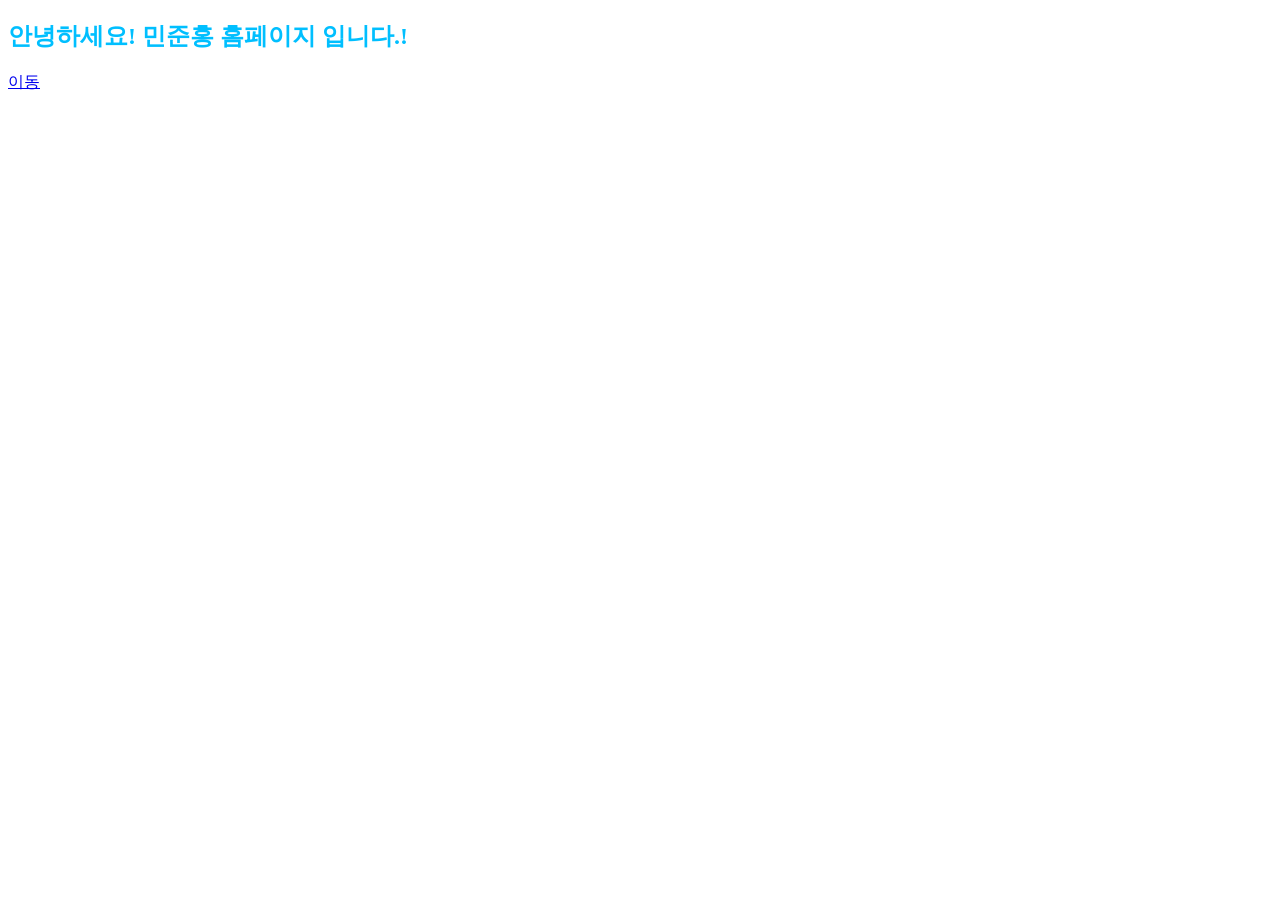
<file: index.html>
<!DOCTYPE html>
<html lang="en">
<head>
    <meta charset="UTF-8">
    <meta name="viewport" content="width=device-width, initial-scale=1.0">
    <title>홈페이지</title>
    <link rel="stylesheet" href="style.css">
</head>
<body>
    <h2>안녕하세요! 민준홍 홈페이지 입니다.!</h2>
    <p><a href="./subpage.html">이동</a></p>
</body>
</html>
</file>
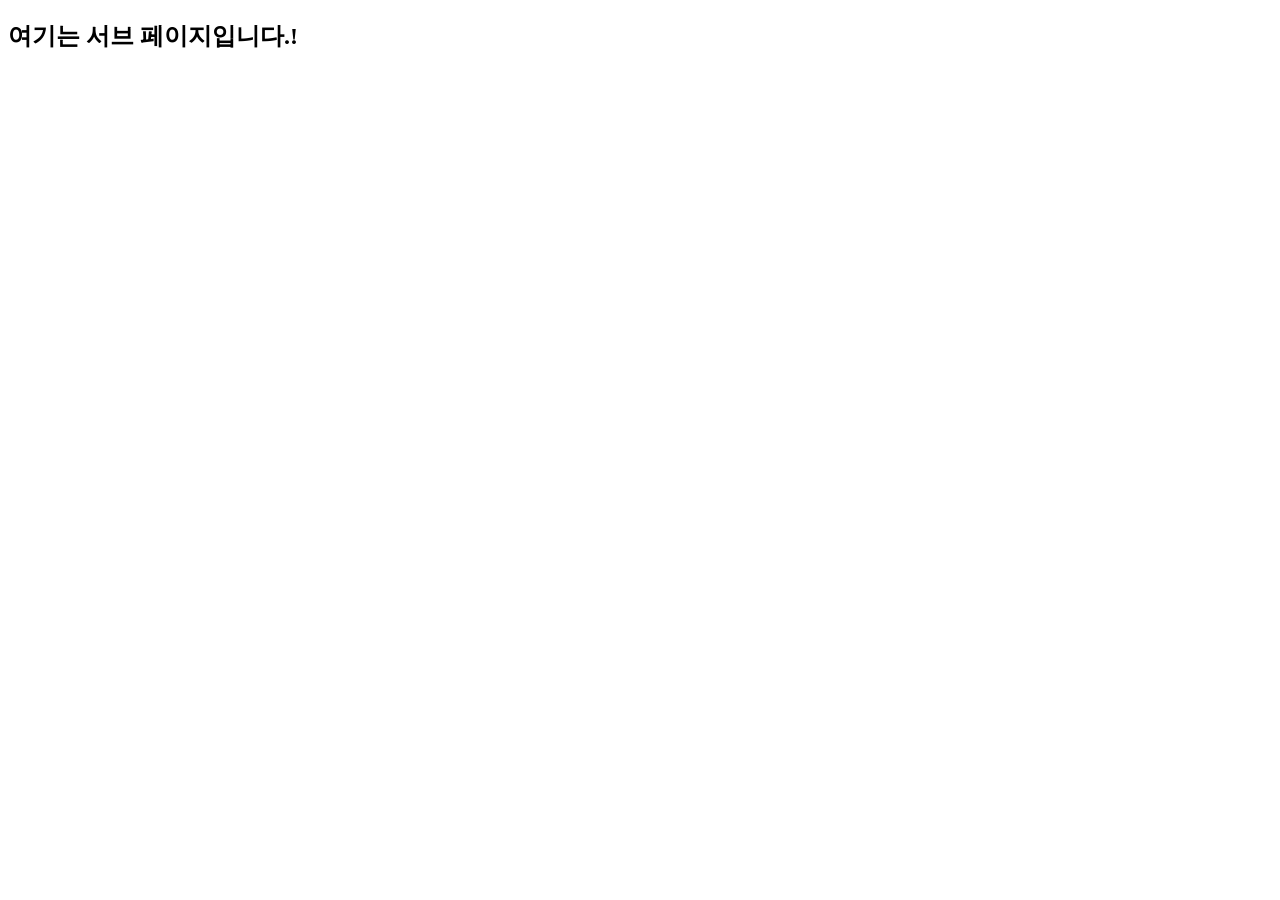
<file: subpage.html>
<!DOCTYPE html>
<html lang="en">
<head>
    <meta charset="UTF-8">
    <meta name="viewport" content="width=device-width, initial-scale=1.0">
    <title>서브 페이지</title>
</head>
<body>
    <h2>여기는 서브 페이지입니다.!</h2>
</body>
</html>
</file>
<file: style.css>
h2 {color: deepskyblue;}
</file>
